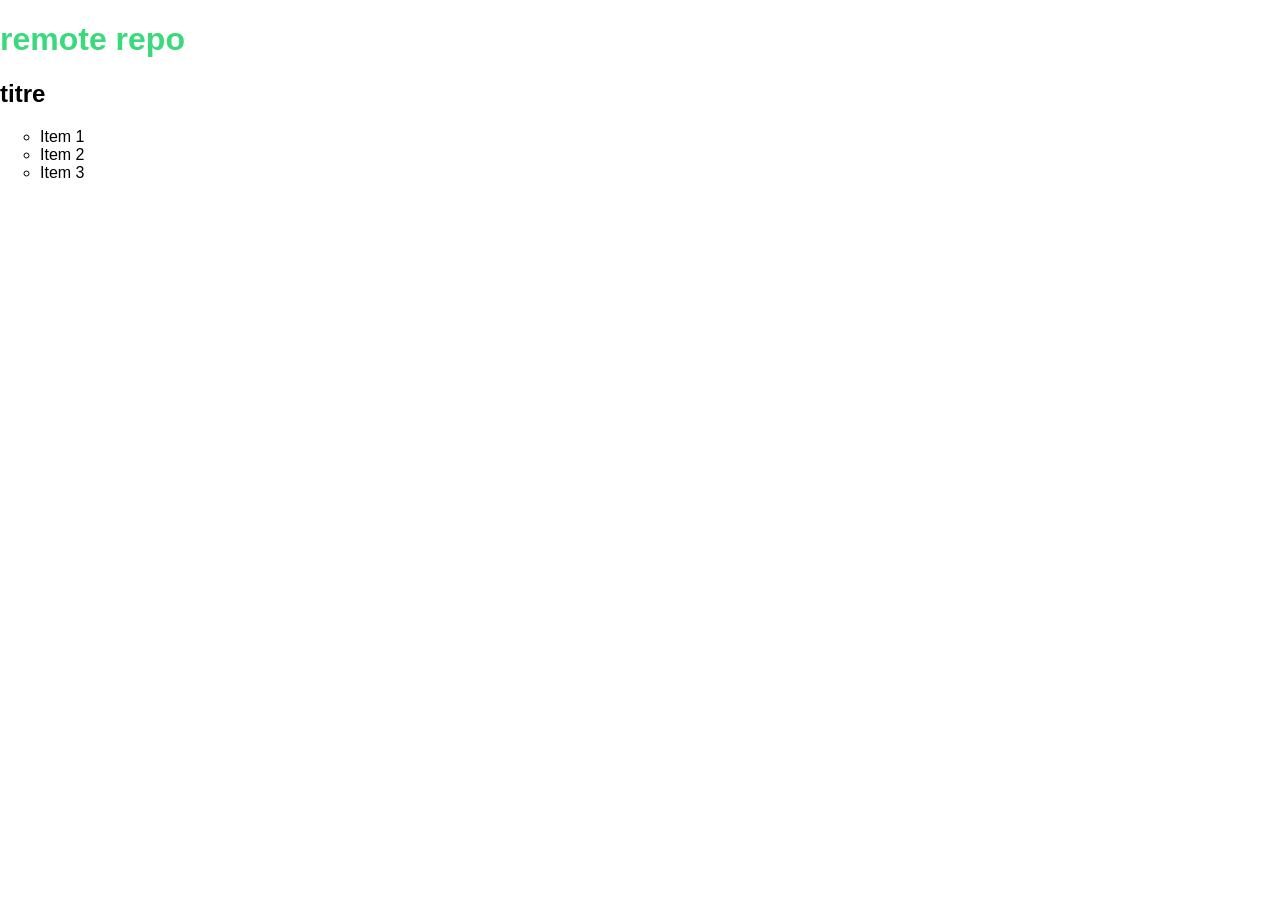
<file: index.html>
<!doctype html>
<html lang="en">
  <head>
    <meta charset="UTF-8" />
    <meta name="viewport" content="width=device-width, initial-scale=1.0" />
    <title>Document</title>
    <link rel="stylesheet" href="style.css" />
    <script src="app.js"></script>
  </head>
  <body>
    <h1>remote repo</h1>
    <h2>titre</h2>
    <ul type="circle">
      <li>Item 1</li>
      <li>Item 2</li>
      <li>Item 3</li>
    </ul>
  </body>
</html>
</file>
<file: style.css>
/* Feuille de style principale */
body {
  font-family: sans-serif;
  margin: 0;
  
}
h1{
    color : rgb(58, 217, 124);
}
</file>
